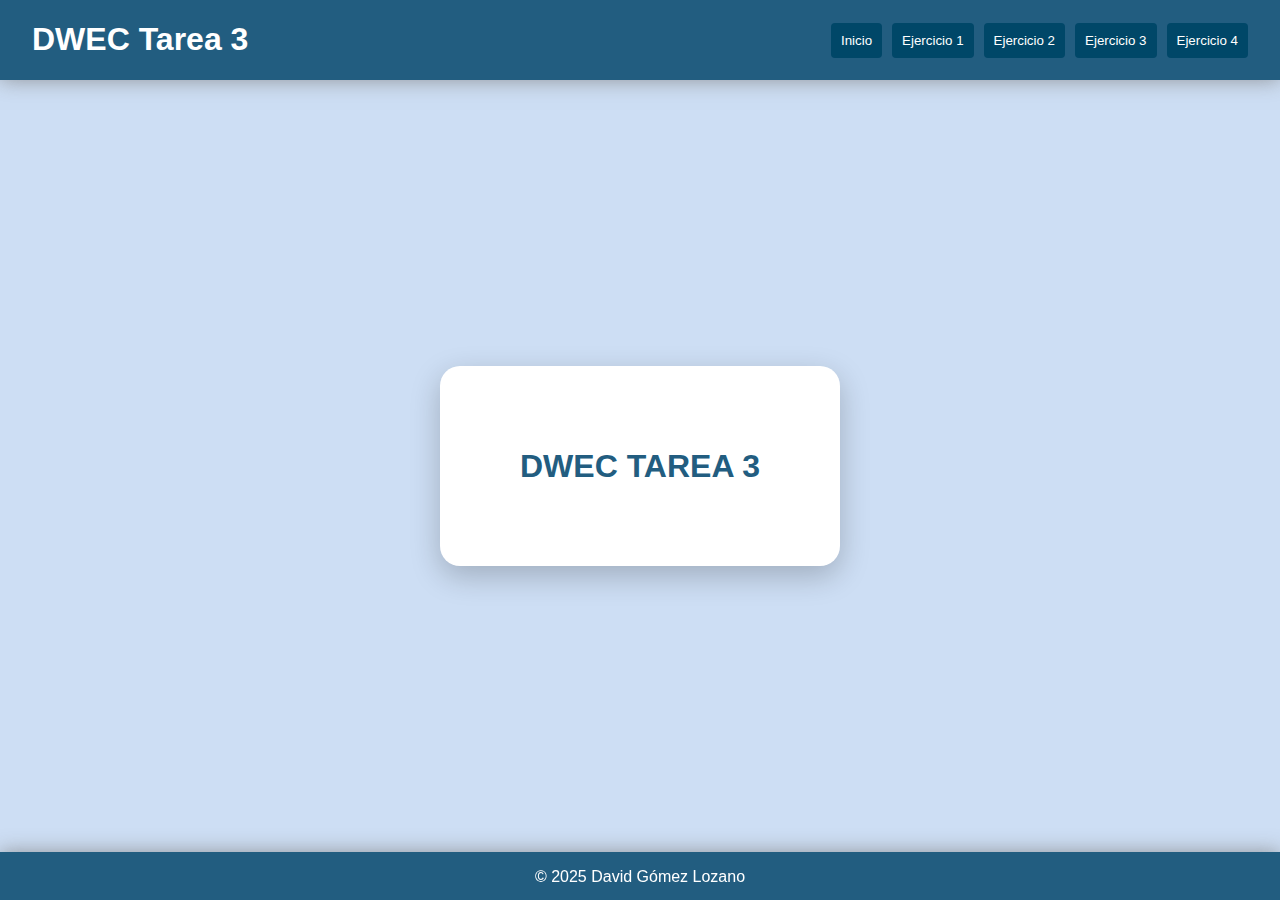
<file: index.html>
<!DOCTYPE html>
<html lang="en">
<head>
    <meta charset="UTF-8">
    <meta name="viewport" content="width=device-width, initial-scale=1.0">
    <title>DWEC - Tarea 3 - David Gómez Lozano</title>
    <link rel="stylesheet" href="res/style/style.css">
</head>
<body>
    <header>
        <h1>DWEC Tarea 3</h1>
        <nav>
            <button id="home">Inicio</button>
            <button id="b1">Ejercicio 1</button>
            <button id="b2">Ejercicio 2</button>
            <button id="b3">Ejercicio 3</button>
            <button id="b4">Ejercicio 4</button>
        </nav>
    </header>
    <main id="mainApp">
        <div id="presentacion">
            <h1>DWEC TAREA 3</h1>
        </div>
    </main>
    <footer>
        <p>&copy; 2025 David Gómez Lozano</p>
    </footer>
    <script src="res/script/script.js"></script>
</body>
</html>
</file>
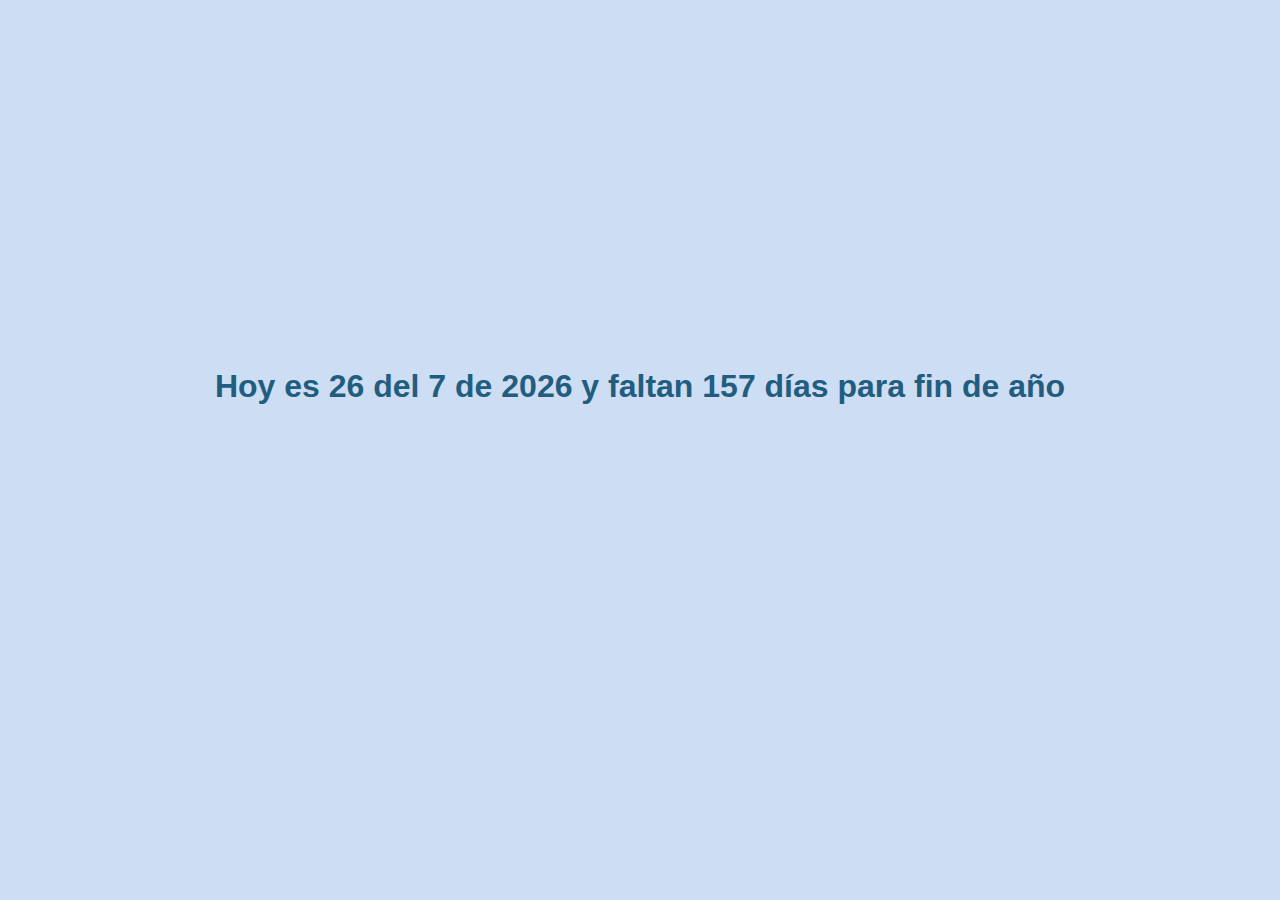
<file: diasFinAnyo.html>
<!DOCTYPE html>
<html lang="es">
<head>
    <meta charset="UTF-8">
    <meta name="viewport" content="width=device-width, initial-scale=1.0">
    <title>Días restantes hasta fin de año</title>
    <link rel="stylesheet" href="res/style/style.css">
</head>
<body>
    <main id="mainApp">
        <div id="resultado"></div>
    </main>
    <script src="res/script/diasHastaFinAnyo.js"></script>
</body>
</html>
</file>
<file: res/style/style.css>
:root {
    --primario: rgb(34, 93, 128);
    --secundario: rgb(0, 71, 104);
    --fondo: rgba(142, 181, 231, 0.438);
}

html {
    font-family:  'Open Sans', 'Helvetica Neue', sans-serif;
}

body {
    margin: 0;
    background-color: var(--fondo);
}

header {
    color: white;
    height: 80px;
    background-color: var(--primario);
    display: flex;
    flex-direction: row;
    padding: 0 2rem ;
    box-shadow: 0px 0px 20px rgba(128, 128, 128, 0.788);
    display: flex;
    flex-direction: row;
    justify-content: space-between;
}

header nav {
    display: flex;
    flex-direction: row;
    gap: 10px;
    justify-content: center;
    align-items: center;
}

button {
    color: white;
    background-color: var(--secundario);
    border: none;
    border-radius: .25rem;
    padding: 10px;
    cursor: pointer;
    transition:  transform .3s ease, box-shadow .3s ease;
}

button:hover{
    transform: scale(1.1);
    box-shadow: 0 0 20px rgba(0, 0, 0, 0.35);
}

main {
    display: flex;
    justify-content: center;
    align-items: center;
    height: calc(100vh - 48px - 80px);
}

h2 {
    color: var(--primario);
}

#presentacion  {
    width: 400px;
    height: 200px;
    background-color: rgb(255, 255, 255);
    text-align: center;
    display: flex;
    justify-content: center;
    align-items: center;
    border-radius: 20px;
    box-shadow: 0 10px 30px rgba(0, 0, 0, 0.219);
}

#presentacion h1 {
    color: var(--primario);
    font-size: 2rem;
    font-weight: 700;
}

.divFlexCenterColumn {
    display: flex;
    flex-direction: column;
    justify-content: center;
    text-align: center;
}

.divFlexCenterRow {
    display: flex;
    flex-direction: row;
    justify-content: center;
    text-align: center;
}

#ventanaEj1 {
    width: 600px;
    height: 400px;
    background-color: var(--primario);
    box-shadow: 0 0 20px grey;
    border-radius: 20px;
}

.boton {
    padding: 5px 10px;
    border-radius: 5px;
    border: none;
    background-color: var(--secundario);
    color: white;
    cursor: pointer;
}

footer {
    position: fixed;
    bottom: 0;
    width: 100%;
    height: 48px;
    color: white;
    background-color: var(--primario);
    display: flex;
    flex-direction: row;
    justify-content: center;
    box-shadow: 0px 0px 20px rgba(128, 128, 128, 0.788);
}
</file>
